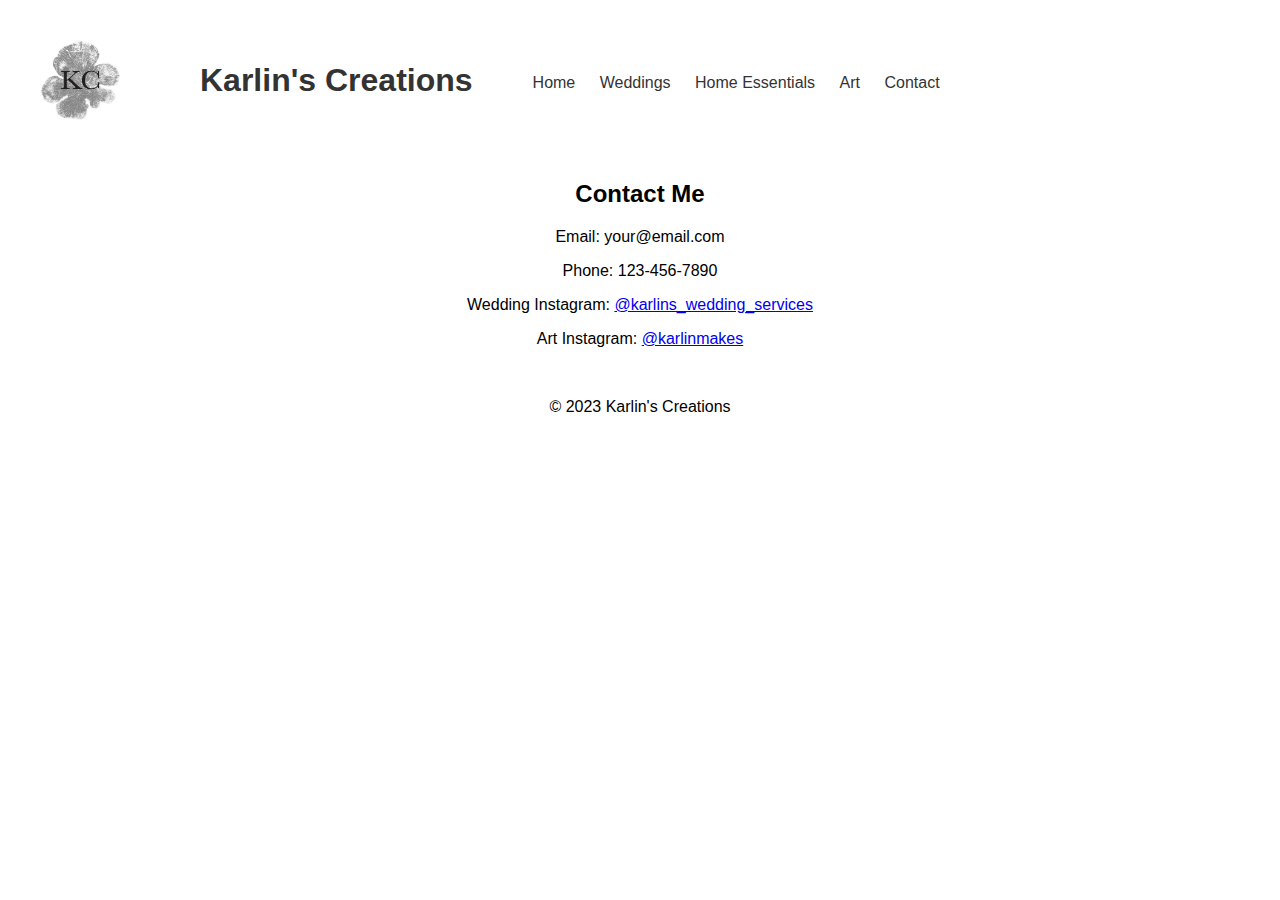
<file: contact.html>
<head>
    <title>Karlin's Creations</title>
    
<link rel="stylesheet" type="text/css" href="style.css">

</head>
<body>
    <header>
        <div href="index.html" class="logo">
            <!-- Add your logo here -->
            <img src="karlinslogowhitebackground.png" alt="Logo">
        </div>
        <h1>Karlin's Creations</h1>

        <nav>
        <a href="index.html">Home</a>
        <a href="weddings.html">Weddings</a>
        <a href="#homeessentails">Home Essentials</a>
        <a href="art.html">Art</a>
        <a href="contact.html">Contact</a>
        
    </nav>

    </header>
    
    
    
    <main>
        <section id="contact">
            <h2>Contact Me</h2>
            <p>Email: your@email.com</p>
            <p>Phone: 123-456-7890</p>
            <p>Wedding Instagram: <a href="https://www.instagram.com/karlins_wedding_services/">@karlins_wedding_services</a></p>
            <p>Art Instagram: <a href="https://www.instagram.com/karlins_creations/">@karlinmakes</a></p>
        </section>
    </main>
    
    <footer>
&copy; 2023 Karlin's Creations
    </footer>
</body>
</html>
</file>
<file: style.css>
body {

            font-family: Baskerville, sans-serif;
            margin: 0;
            padding: 0;
        }
        
        header {
            background-color: #fff;
            color: #333;
            margin: 20px;
            display: flex;
            align-items: center;
        }
        
        header .logo {
            height: 80px;
            width: 80px;
            margin: 10px;
        }
        
        header h1 {
            margin-left: 80px;
            margin-bottom: 0px;
            margin-right: 40px;
            text-align: center;
        }
        
        nav {
            background-color: #fff;
            color: #333;
            padding: 10px;
            text-align: center;
            margin-top: 25px;
        }
        
        nav a {
            color: #333;
            text-decoration: none;
            margin: 0 10px;
        }
        
        main {
            padding: 20px;
        }
        
        section {
            margin-bottom: 30px;
        }
        
        footer {
            text-align: center;
        }

        .art {
            display: flex;
            flex-wrap: wrap;
            justify-content: center;

        }
        
        .art img {
            width: 250px;
            height: 250px;
            object-fit: cover;
            margin: 35px;
            display: grid;

        }

        
.gallery-item .label {
            margin-top: 10px;
        }


         .logo img {
            width: 80px;
            height: 80px;
            margin: 10px;
        }

        h2,p {
            text-align: center;
        }
</file>
